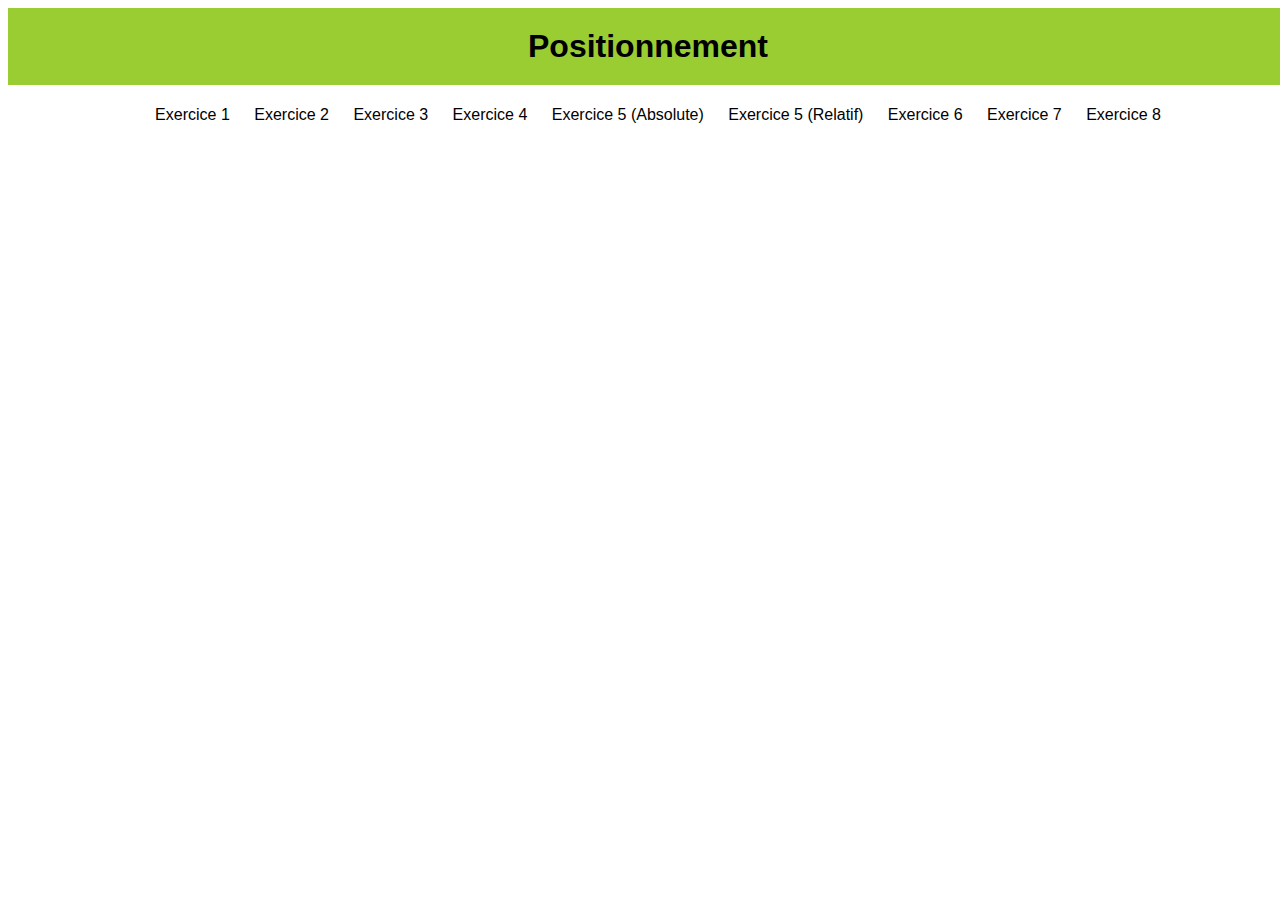
<file: index.html>
<!DOCTYPE html>
<html lang="fr">
<head>
	<meta charset="utf-8">
	<meta name="viewport" content="width=device-width, initial-scale=1">
	<link rel="stylesheet" type="text/css" href="css/style.css">
	<title>Positionnement</title>
</head>
<body>
	<h1>Positionnement</h1>

	<ul>
		<li><a href="exercice_1.html">Exercice 1</a></li>
		<li><a href="exercice_2.html">Exercice 2</a></li>
		<li><a href="exercice_3.html">Exercice 3</a></li>
		<li><a href="exercice_4.html">Exercice 4</a></li>
		<li><a href="exercice_5_absolute.html">Exercice 5 (Absolute)</a></li>
		<li><a href="exercice_5_relatif.html">Exercice 5 (Relatif)</a></li>
		<li><a href="exercice_6.html">Exercice 6</a></li>
		<li><a href="exercice_7.html">Exercice 7</a></li>
		<li><a href="exercice_8.html">Exercice 8</a></li>
	</ul>
</body>
</html>
</file>
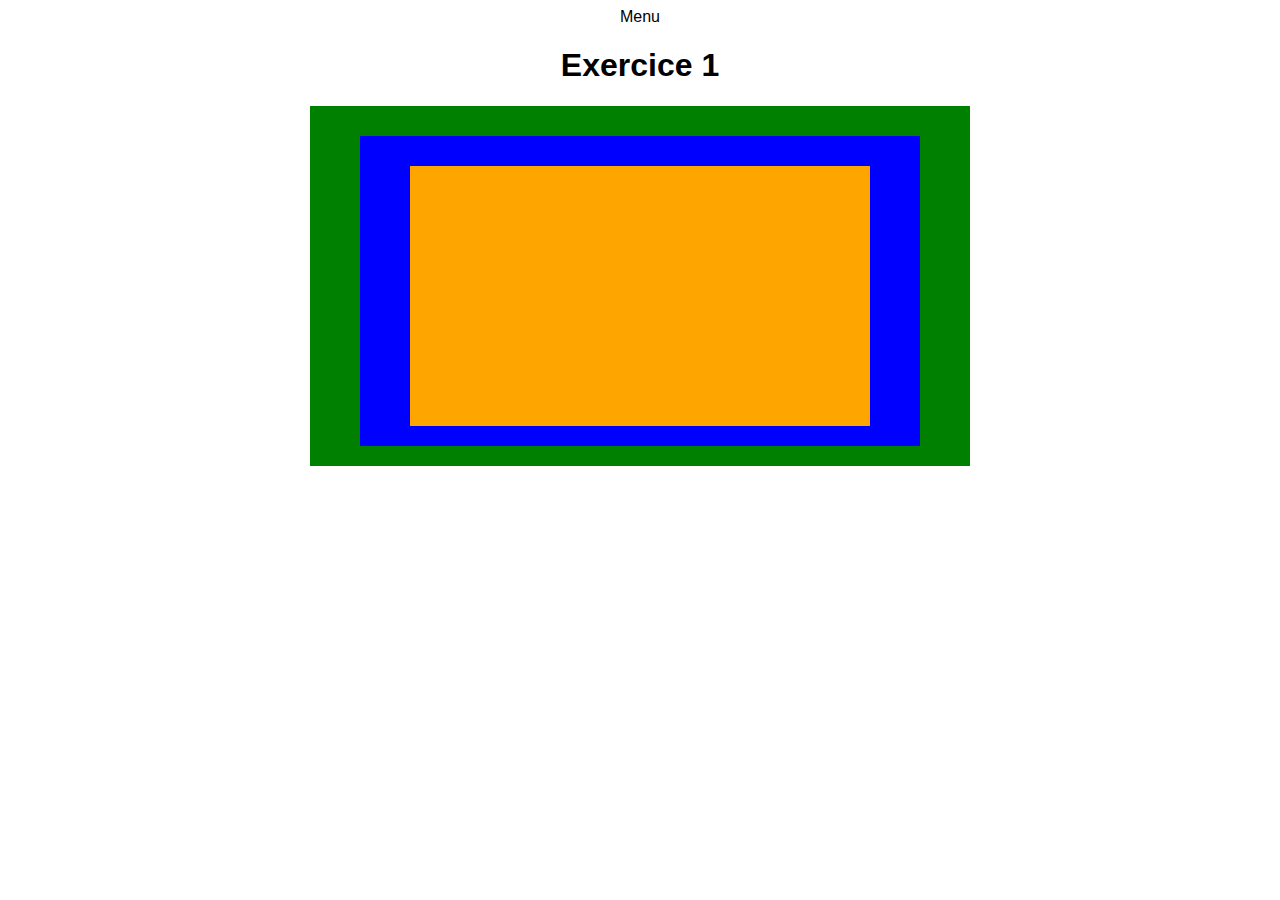
<file: exercice_1.html>
<!DOCTYPE html>
<html lang="fr">
<head>
	<meta charset="utf-8">
	<meta name="viewport" content="width=device-width, initial-scale=1">
	<link rel="stylesheet" type="text/css" href="css/exercice1.css">
	<title>Exercice 1</title>
</head>
<body>
	<a href="index.html">Menu</a>

	<h1>Exercice 1</h1>

	<div id="vert">
		<div id="bleu">
			<div id="orange">
			</div>
		</div>
	</div>


</body>
</html>
</file>
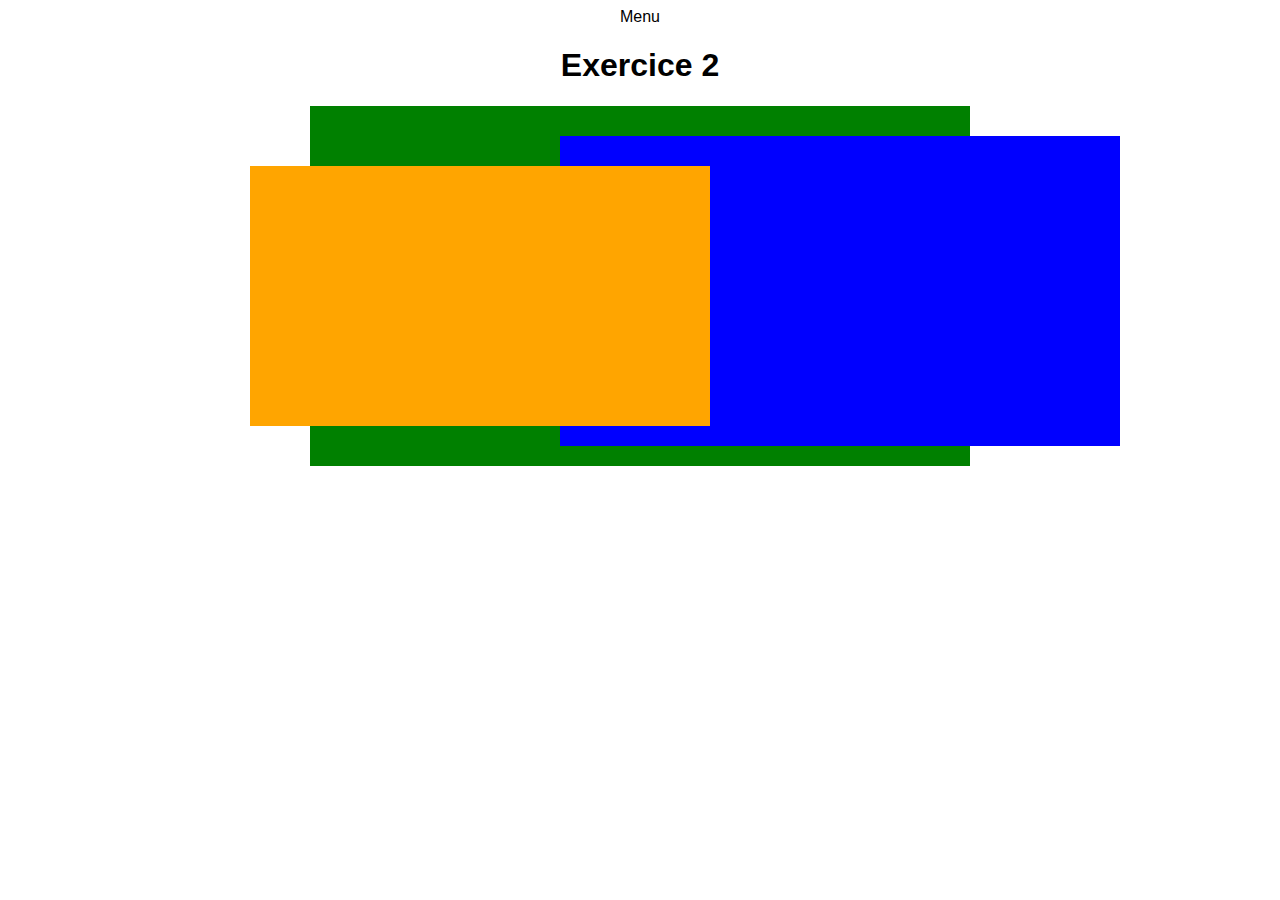
<file: exercice_2.html>
<!DOCTYPE html>
<html lang="fr">
<head>
	<meta charset="utf-8">
	<meta name="viewport" content="width=device-width, initial-scale=1">
	<link rel="stylesheet" type="text/css" href="css/exercice2.css">
	<title>Exercice 2</title>
</head>
<body>
	<a href="index.html">Menu</a>
	<h1>Exercice 2</h1>

	<div id="vert">
		<div id="bleu">
			<div id="orange">
			</div>
		</div>
	</div>
</body>
</html>
</file>
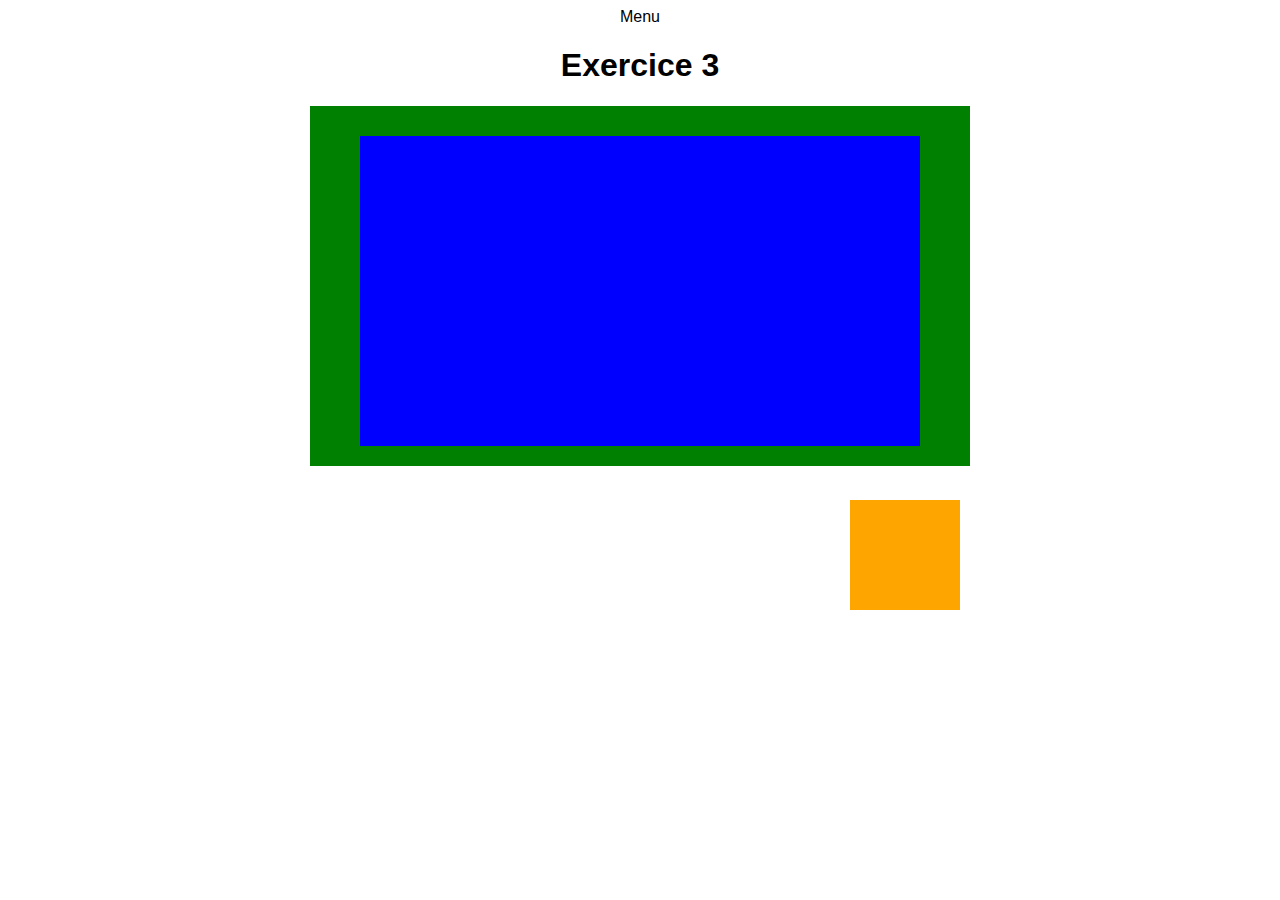
<file: exercice_3.html>
<!DOCTYPE html>
<html lang="fr">
<head>
	<meta charset="utf-8">
	<meta name="viewport" content="width=device-width, initial-scale=1">
	<link rel="stylesheet" type="text/css" href="css/exercice3.css">
	<title>Exercice 3</title>
</head>
<body>
	<a href="index.html">Menu</a>
	<h1>Exercice 3</h1>

	<div id="vert">
		<div id="bleu">
			<div id="orange">
			</div>
		</div>
	</div>
</body>
</html>
</file>
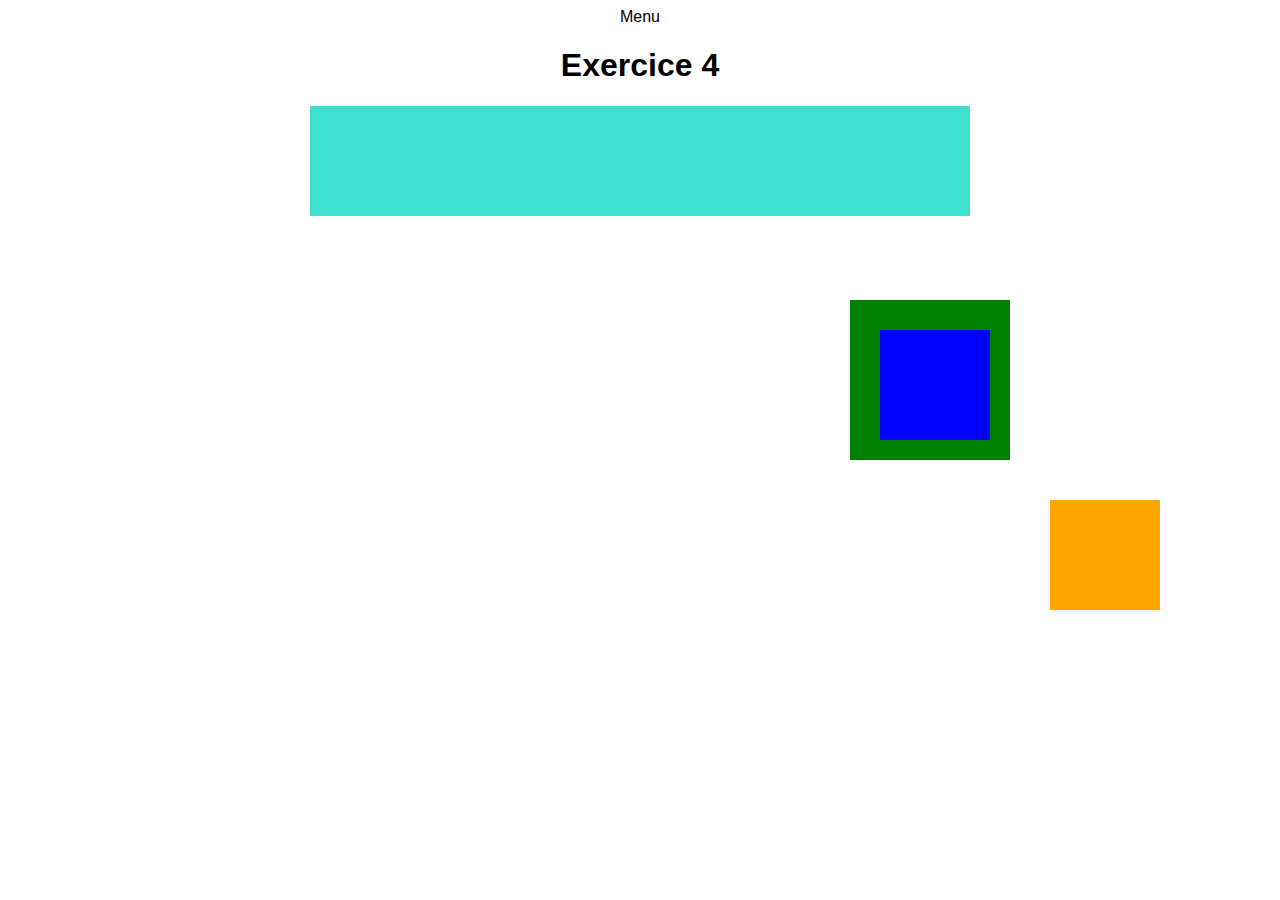
<file: exercice_4.html>
<!DOCTYPE html>
<html lang="fr">
<head>
	<meta charset="utf-8">
	<meta name="viewport" content="width=device-width, initial-scale=1">
	<link rel="stylesheet" type="text/css" href="css/exercice4.css">
	<title>Exercice 4</title>
</head>
<body>
	<a href="index.html">Menu</a>
	<h1>Exercice 4</h1>

	<div id="turquoise">
	</div>	
		<div id="vert">
			<div id="bleu">
				<div id="orange">
				</div>
			</div>
		</div>
</body>
</html>
</file>
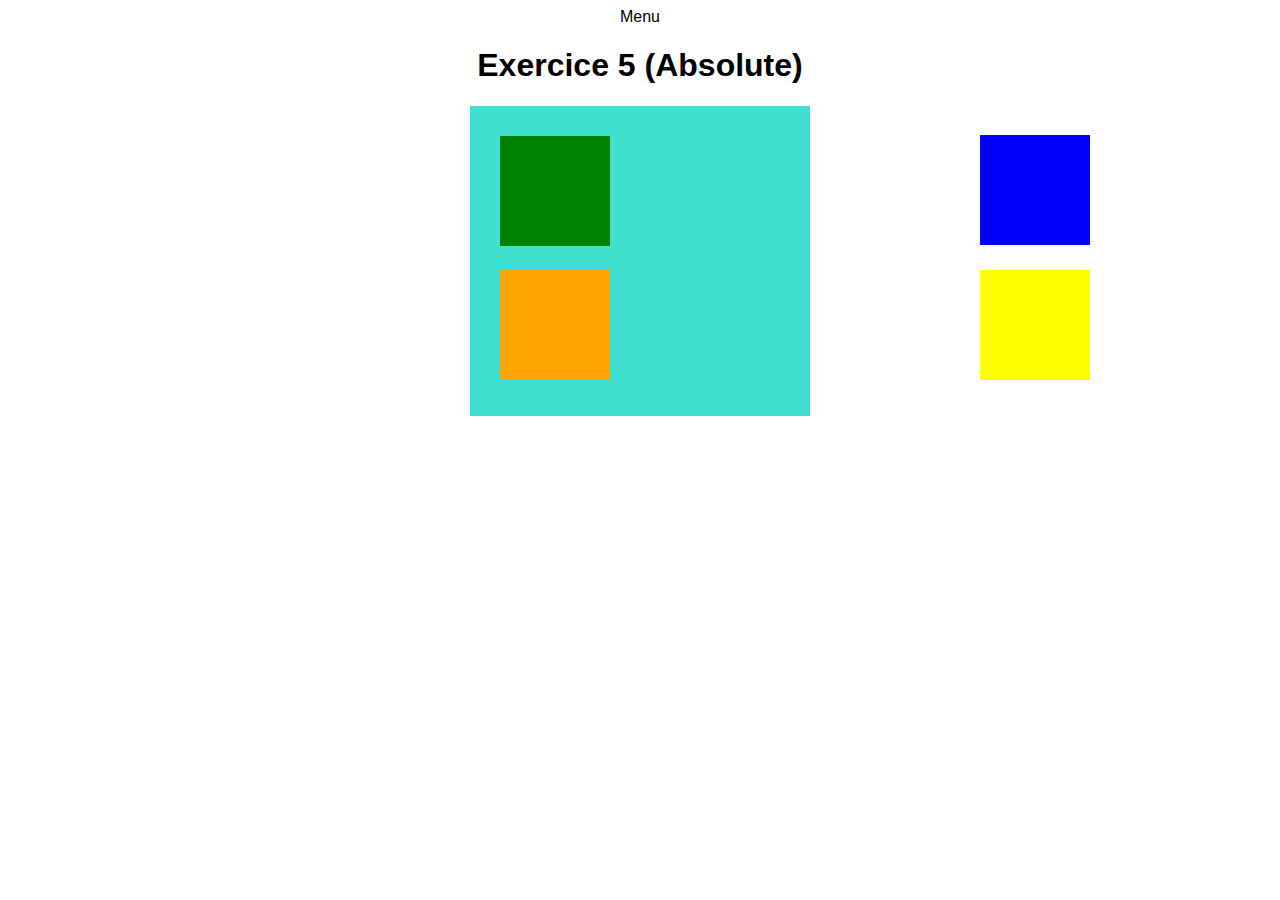
<file: exercice_5_absolute.html>
<!DOCTYPE html>
<html lang="fr">
<head>
	<meta charset="utf-8">
	<meta name="viewport" content="width=device-width, initial-scale=1">
	<link rel="stylesheet" type="text/css" href="css/exercice5_absolute.css">
	<title>Exercice 5 (Absolute)</title>
</head>
<body>
	<a href="index.html">Menu</a>
	<h1>Exercice 5 (Absolute)</h1>

	<div id="turquoise">
	
		<div id="vert">
		</div>
			
		<div id="bleu">
		</div>
			
		<div id="orange">
		</div>

		<div id="jaune">
		</div>

	</div>
</html>
</file>
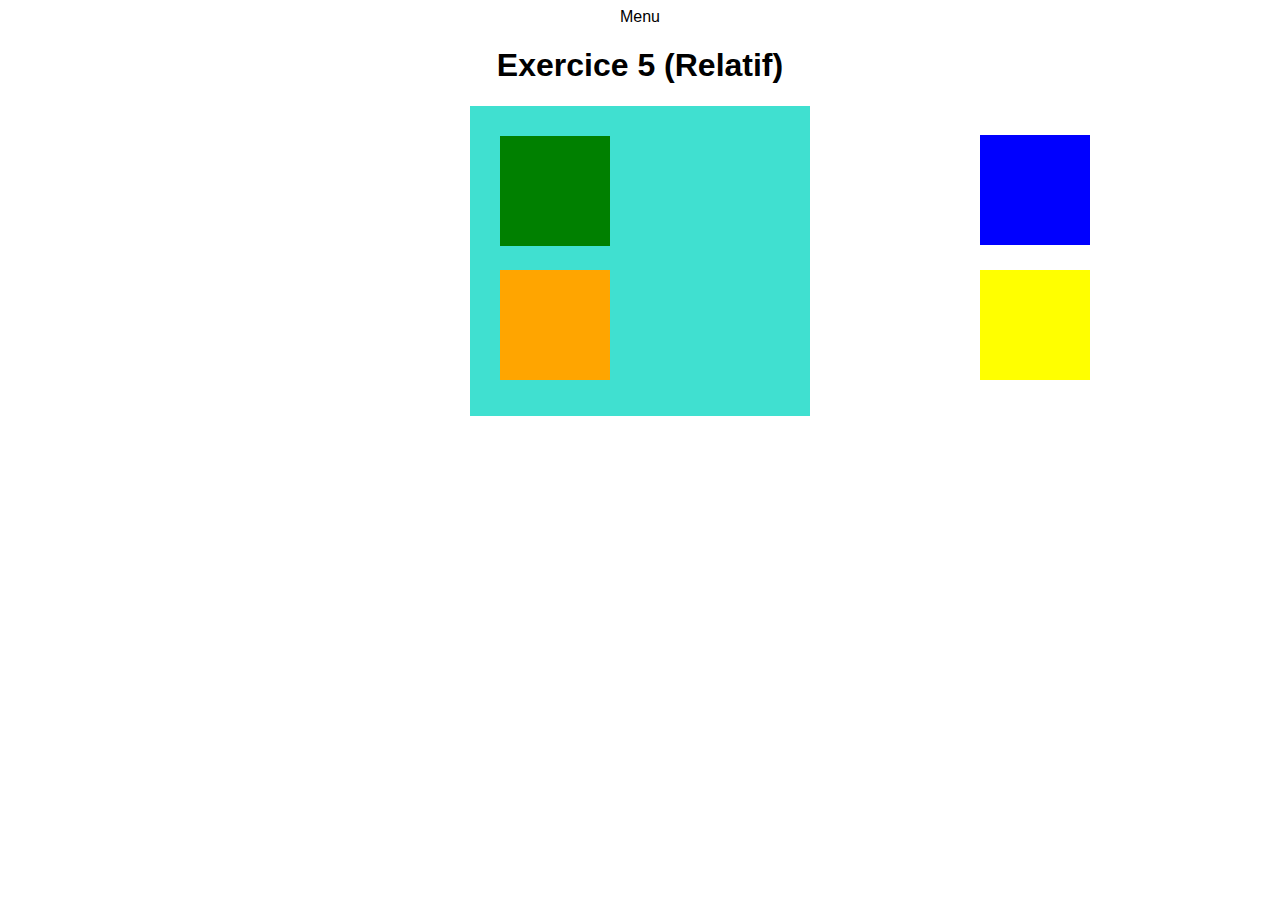
<file: exercice_5_relatif.html>
<!DOCTYPE html>
<html lang="fr">
<head>
	<meta charset="utf-8">
	<meta name="viewport" content="width=device-width, initial-scale=1">
	<link rel="stylesheet" type="text/css" href="css/exercice5_absolute.css">
	<title>Exercice 5 (Relatif)</title>
</head>
<body>
	<a href="index.html">Menu</a>
	<h1>Exercice 5 (Relatif)</h1>

	<div id="turquoise">
	
		<div id="vert">
		</div>
			
		<div id="bleu">
		</div>
			
		<div id="orange">
		</div>

		<div id="jaune">
		</div>

	</div>
</html>
</file>
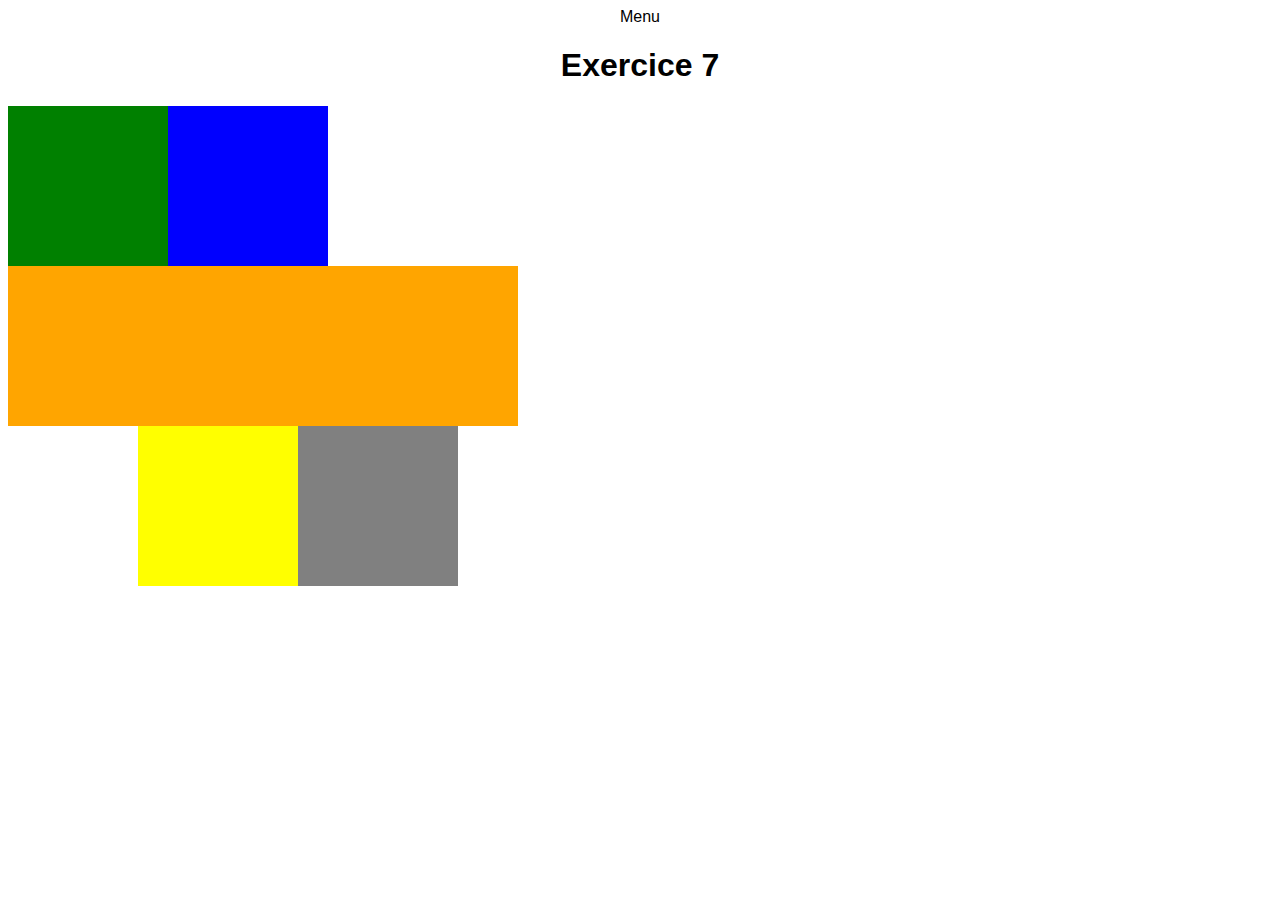
<file: exercice_7.html>
<!DOCTYPE html>
<html lang="fr">
<head>
	<meta charset="utf-8">
	<meta name="viewport" content="width=device-width, initial-scale=1">
	<link rel="stylesheet" type="text/css" href="css/exercice7.css">
	<title>Exercice 7</title>
</head>
<body>
	<a href="index.html">Menu</a>
	<h1>Exercice 7</h1>

	<section>
		<div id="vert">
		</div>

		<div id="bleu">
		</div>
			
		<div id="orange">
		</div>

		<div id="gray">
		</div>

		<div id="jaune">
		</div>
	</section>
</body>
</html>
</file>
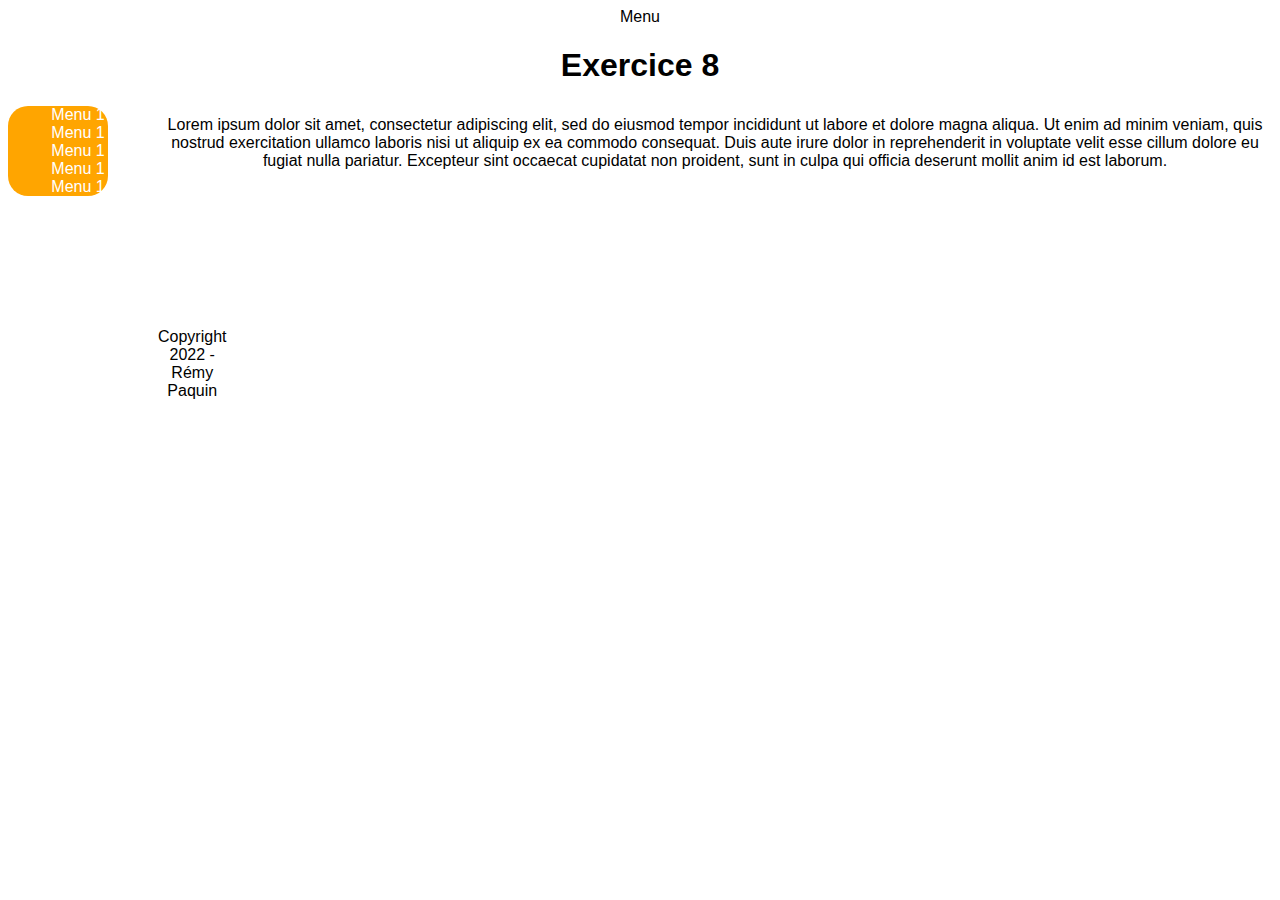
<file: exercice_8.html>
<!DOCTYPE html>
<html lang="fr">
<head>
	<meta charset="utf-8">
	<meta name="viewport" content="width=device-width, initial-scale=1">
	<link rel="stylesheet" type="text/css" href="css/exercice8.css">
	<title>Exercice 8</title>
</head>
<body>
	<a href="index.html">Menu</a>

	<h1>Exercice 8</h1>

	<nav>
		<ul>
			<li><a href="#">Menu 1</a></li>
			<li><a href="#">Menu 1</a></li>
			<li><a href="#">Menu 1</a></li>
			<li><a href="#">Menu 1</a></li>
			<li><a href="#">Menu 1</a></li>
		</ul>
	</nav>

	<p>Lorem ipsum dolor sit amet, consectetur adipiscing elit, sed do eiusmod tempor incididunt ut labore et dolore magna aliqua. Ut enim ad minim veniam, quis nostrud exercitation ullamco laboris nisi ut aliquip ex ea commodo consequat. Duis aute irure dolor in reprehenderit in voluptate velit esse cillum dolore eu fugiat nulla pariatur. Excepteur sint occaecat cupidatat non proident, sunt in culpa qui officia deserunt mollit anim id est laborum.</p>

	<footer>
		<p>Copyright 2022 - Rémy Paquin</p>
	</footer>

</body>
</html>
</file>
<file: css/style.css>
body {
	width: 100%;
	font-family: arial;
}

h1 {
	text-align: center;
	background-color: yellowgreen;
	margin-top: 0;
	padding-bottom: 20px;
	padding-top: 20px;
}

ul {
	text-align: center;
}

li {
	color: black;
	list-style-type: none;
	display: inline-block;
	margin-right: 20px;
}

a {
	color: black;
	text-decoration: none;
}
a:hover {
	color: yellowgreen;
	font-size: 20px;
}
</file>
<file: css/exercice1.css>
body {
	font-family: arial;
	text-align: center;
}

a {
	color: black;
	text-decoration: none;
}
a:hover {
	color: yellowgreen;
	font-size: 20px;
}

div {
	margin: auto;
	padding: 30px;
}

#vert {
	background-color: green;
	width: 600px;
	height: 300px;
}

#bleu {
	background-color: blue;
	width: 500px;
	height: 250px;
}

#orange {
	background-color: orange;
	width: 400px;
	height: 200px;
}
</file>
<file: css/exercice2.css>
body {
	font-family: arial;
	text-align: center;
}

a {
	color: black;
	text-decoration: none;
}
a:hover {
	color: yellowgreen;
	font-size: 20px;
}

div {
	margin: auto;
	padding: 30px;
}
#vert {
	background-color: green;
	width: 600px;
	height: 300px;
}

#bleu {
	background-color: blue;
	width: 500px;
	height: 250px;
	position: relative;
	left: 200px;

}

#orange {
	background-color: orange;
	width: 400px;
	height: 200px;
	position: relative;
	right: 360px;
}
</file>
<file: css/exercice3.css>
body {
	font-family: arial;
	text-align: center;
}

a {
	color: black;
	text-decoration: none;
}
a:hover {
	color: yellowgreen;
	font-size: 20px;
}

div {
	padding: 30px;
	margin: auto;
}

#vert {
	background-color: green;
	width: 600px;
	height: 300px;
}

#bleu {
	background-color: blue;
	width: 500px;
	height: 250px;
}

#orange {
	background-color: orange;
	width: 50px;
	height: 50px;
	position: absolute;
	top: 500px;
	left: 850px;
}
</file>
<file: css/exercice4.css>
body {
	font-family: arial;
	text-align: center;
}

a {
	color: black;
	text-decoration: none;
}
a:hover {
	color: yellowgreen;
	font-size: 20px;
}

div {
	margin: auto;
	padding: 30px;
}

#turquoise {
	background-color: turquoise;
	width: 600px;
	height: 50px;
}

#vert {
	background-color: green;
	width: 100px;
	height: 100px;
	position: absolute;
	top: 300px;
	left: 850px;
}

#bleu {
	background-color: blue;
	width: 50px;
	height: 50px;
}

#orange {
	background-color: orange;
	width: 50px;
	height: 50px;
	position: absolute;
	top: 200px;
	left: 200px;
}
</file>
<file: css/exercice5_absolute.css>
body {
	font-family: arial;
	text-align: center;
}

a {
	color: black;
	text-decoration: none;
}
a:hover {
	color: yellowgreen;
	font-size: 20px;
}

div {
	margin: auto;
	padding: 30px;
}

#turquoise {
	background-color: turquoise;
	width: 280px;
	height: 250px;
}

#vert {
	background-color: green;
	position: absolute;
	width: 50px;
	height: 50px;
}

#bleu {
	background-color: blue;
	width: 50px;
	height: 50px;
	position: absolute;
	left: 980px;
	top: 135px;
}

#orange {
	background-color: orange;
	width: 50px;
	height: 50px;
	position: absolute;
	top: 270px;
}

#jaune {
	background-color: yellow;
	width: 50px;
	height: 50px;
	position: absolute;
	left: 980px;
	top: 270px;
}
</file>
<file: css/exercice7.css>
body {
	font-family: arial;
	text-align: center;
}

a {
	color: black;
	text-decoration: none;
}
a:hover {
	color: yellowgreen;
	font-size: 20px;
}

div {
	margin: auto;
	padding: 30px;
}

section {
	width: 450px;
}

#vert {
	background-color: green;
	width: 100px;
	height: 100px;
	float: left;
}

#bleu {
	background-color: blue;
	width: 100px;
	height: 100px;
	float: left;
}

#orange {
	background-color: orange;
	width: 250px;
	height: 100px;
	clear: both;
	width: 100%;
}

#jaune {
	background-color: yellow;
	width: 100px;
	height: 100px;
	float: right;
}

#gray {
	background-color: gray;
	width: 100px;
	height: 100px;
	float: right;
}
</file>
<file: css/exercice8.css>
body {
	font-family: arial;
	text-align: center;
}

a {
	color: black;
	text-decoration: none;
}
a:hover {
	color: yellowgreen;
	font-size: 20px;
}

div {
	margin: auto;
	padding: 30px;
}

nav {
	background-color: orange;
	width: 100px;
	position: sticky;
	border-radius: 20px;
}

li {
	list-style-type: none;
}

li a {
	text-decoration: none;
	color: white;
}

p {
	position: absolute;
	top: 100px;
	left: 150px;
}

footer {
	background-color: black;
	color: black;
	position: absolute;
}
</file>
